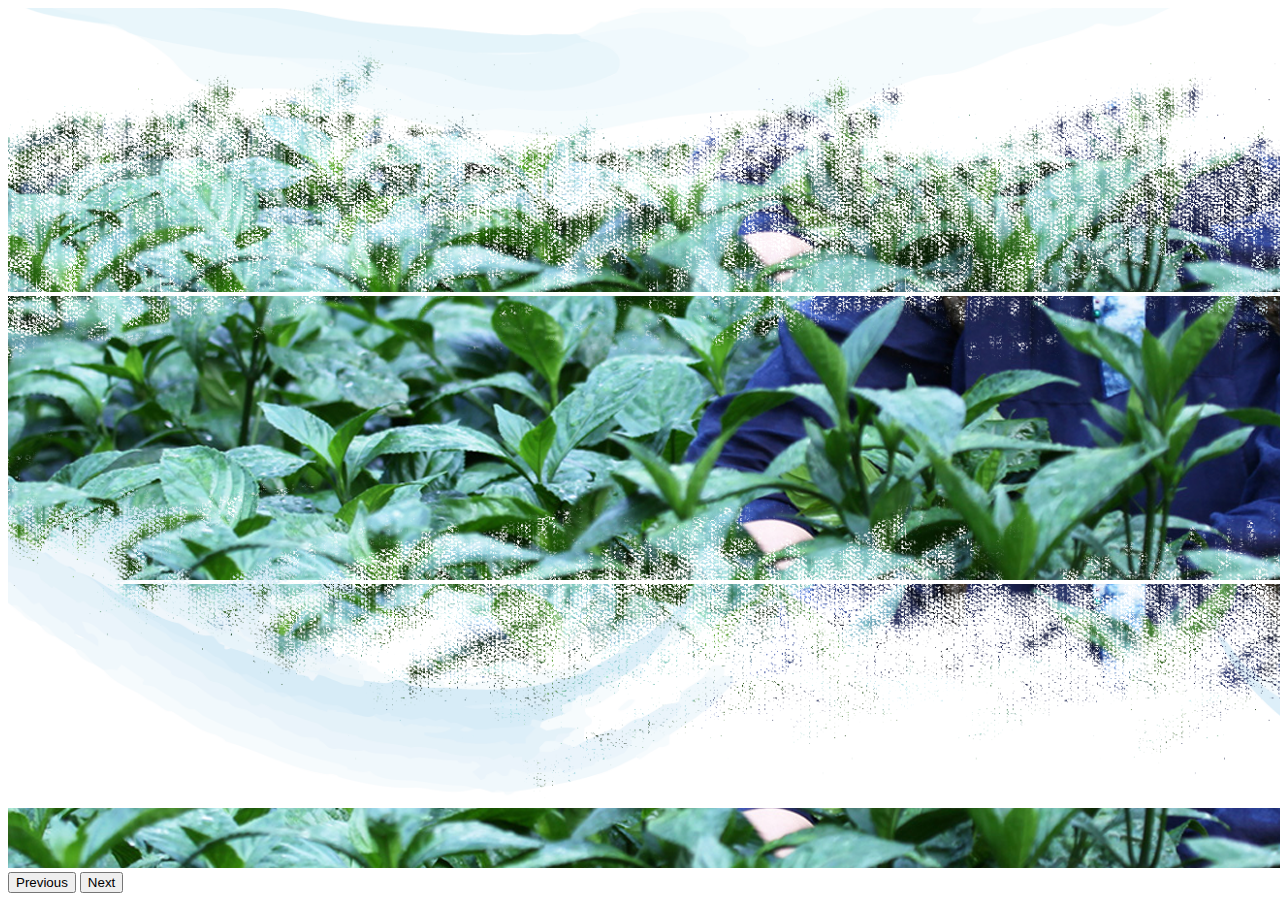
<file: 藍染活動new/test.html>
<!DOCTYPE html>
<html lang="en">
  <head>
    <meta charset="utf-8" />
    <meta name="viewport" content="width=device-width, initial-scale=1" />
    <title>Bootstrap demo</title>
    <link
      href="https://cdn.jsdelivr.net/npm/bootstrap@5.3.0-alpha3/dist/css/bootstrap.min.css"
      rel="stylesheet"
      integrity="sha384-KK94CHFLLe+nY2dmCWGMq91rCGa5gtU4mk92HdvYe+M/SXH301p5ILy+dN9+nJOZ"
      crossorigin="anonymous"
    />
    <link rel="stylesheet" href="assets/css/my.css">
  </head>
  <body>
    <div class="landing">
      <div class="mask"></div>
      <div id="carouselExample" class="carousel slide">
        <div class="carousel-inner">
          <div class="carousel-item active">
            <img src="assets/images/bg1.png" class="d-block w-100" alt="..." />
          </div>
          <div class="carousel-item">
            <img src="assets/images/bg1.png" class="d-block w-100" alt="..." />
          </div>
          <div class="carousel-item">
            <img src="assets/images/bg1.png" class="d-block w-100" alt="..." />
          </div>
        </div>
        <button
          class="carousel-control-prev"
          type="button"
          data-bs-target="#carouselExample"
          data-bs-slide="prev"
        >
          <span class="carousel-control-prev-icon" aria-hidden="true"></span>
          <span class="visually-hidden">Previous</span>
        </button>
        <button
          class="carousel-control-next"
          type="button"
          data-bs-target="#carouselExample"
          data-bs-slide="next"
        >
          <span class="carousel-control-next-icon" aria-hidden="true"></span>
          <span class="visually-hidden">Next</span>
        </button>
      </div>
    </div>

    <script
      src="https://cdn.jsdelivr.net/npm/bootstrap@5.3.0-alpha3/dist/js/bootstrap.bundle.min.js"
      integrity="sha384-ENjdO4Dr2bkBIFxQpeoTz1HIcje39Wm4jDKdf19U8gI4ddQ3GYNS7NTKfAdVQSZe"
      crossorigin="anonymous"
    ></script>
  </body>
</html>
</file>
<file: 藍染活動new/assets/css/my.css>
.mask{
    width:100%;
    height:800px;
    background-image: url(../images/bgBrush.png);
    background-size: cover;
    margin: 0;
    padding:0;
    position: absolute;
    z-index: 20;
}
.circle-1{
    z-index: 30;
    
}
.carousel-caption {
    font-family: 微軟正黑體;
    font-weight: 1000;
   margin-bottom: 150px;

}
.carousel-caption h5{
    font-weight: bold;
    font-size: 24px;
    text-shadow: #404964 0px 0px 3px;
}
.carousel-caption p{
    color:paleturquoise;
    font-weight: thin;
    width:300px;
    text-shadow: 0px 0px 2px rgb(38, 63, 63);
    font-size: 22px;
}
.circle-1{
    width: 360px;
    height:360px;
    flex-direction: column;
    
}
.circle-1::after{
    width:400px;
    height:400px;
    border: rgba(255,255,255,0.4) dashed 4px ;
    border-radius: 100%;
    animation: cround 100s linear infinite;
   
}

@keyframes cround {
    from {
        transform: rotate(0turn);
    }
    
    to {
        transform: rotate(1turn);
    }
}

.nav-circle{
    background-image: url('../images/logo.png');
    background-position: center;
    background-size: cover;
    width:60px;
    height:60px;
    position:fixed;
    border-radius: 100%;
    margin-left: 200px;
    margin-top: 10px;
}
.nav-move{
    transition:all 0.2s ease;
    margin-top: 5px;
}
strong{
    color: rgb(100, 176, 209);
}
/* .our-services .section{
    background-color: rgb(51, 95, 146) !important;
} */

.our-services{
    background-image: url('../images/pexels-ákos-szabó-440731.jpg');
    background-position: fixed;
    background-size: cover;
    background-attachment: fixed;
}
.section-heading>.h1sec{
    color: #fff !important;
}

.nav-pen{
    background-image: url('../images/pen.png');
    background-position: center;
    background-size: cover;
    width:90px;
    height:30px;
    position:fixed;
    margin-top: 30px;
}
.section-heading>span{
    color: #fff !important;
}

h5{
    color: rgb(255, 255, 255) !important;
}
.pricing-tables .item{
    height: 300px !important;
    width: auto;
    height: auto;
    border-radius: 25px;
    background-color: #f8f8f915;

}
footer{
    background-color: #404964;
    padding-top: 30px;
}
.footer-item>h4{
    color: #fff !important;
}
.d-flex>p{
    color: rgb(155, 179, 216) !important;
    margin-left: 30px;
}
.d-flex{
    color: transparent !important; /* 文字顏色設定透明 */
    background-image: linear-gradient(to left, #91EAE4, #86A8E7) !important; /* 設定漸層角度及顏色 */
    -webkit-background-clip: text !important; /* 背景裁剪成文字的前景色 */
    background-clip: text !important;
}
.card {
   background-color: #ffffff00;
    width: 350px;
    height: 400px;
    position: relative;
    display: flex;
    justify-content: center;
    align-items: center;
    margin: 1em;
    z-index: 3;
    overflow: hidden;
    perspective: 1000px;
    border: 0px;
    border-radius: 10%;
    box-shadow: #ffffff86 0px 0px 7px;
    transition: 1s ease;
}
.card:hover{
    transform: translate(0px,-50px);
    box-shadow: #4049646e 0px 2px 4px;
}

.card_front,
.card_back {
    position: absolute;
    top: 0;
    left: 0;
    border-radius: 10%;
    width: 100%;
    height: 100%;
    backface-visibility: hidden;
}

.card_back{
    background-color:rgb(193, 216, 238);
    transform: rotateY(180deg);
    opacity: 0;
    transition: opacity 0.5s ease-in-out;
}

.card_front {
    font-size: 2rem;
    text-shadow: #6a9eff 0px 0px 5px;
}

.card:hover .card_front {
    transform: rotateY(180deg);
    transition: all 0.5s ease-in-out;
}

.card:hover .card_back {
    transform: rotateY(0deg);
    transition: all 0.5s ease-in-out;
    opacity: 1;
}

.content {
    display: flex;
    justify-content: center;
    align-items: center;
    flex-direction: column;
    color: white;
    font-size: 1.5rem;
    font-weight: bold;
    height: 100%;
    width: 100%;
    position: absolute;
    top: 0;
    left: 0;
    text-align: center;
    transition: all 0.5s ease-in-out;
    padding: 20px !important;
}

.card_front > .content {
    font-size: 2rem;
}

.card_back > .content {
    font-size: 3rem;
    transform: translateY(10%);
}

.card:hover .content {
    transform: translateY(-10%);
}
.content>ul{
    line-height: 1.5;
    text-align: left;
    color: #404964;
    list-style-type: decimal !important;
    font-size: 1.5rem;
    display: flex;
    align-items: left;
    justify-content: center;
    flex-direction: column;
    text-align: left;
}
.chat_box{
    color: rgb(155, 179, 216);
    display: flex;
    justify-content: center;
    align-items: center;
    flex-direction: column;
}
</file>
